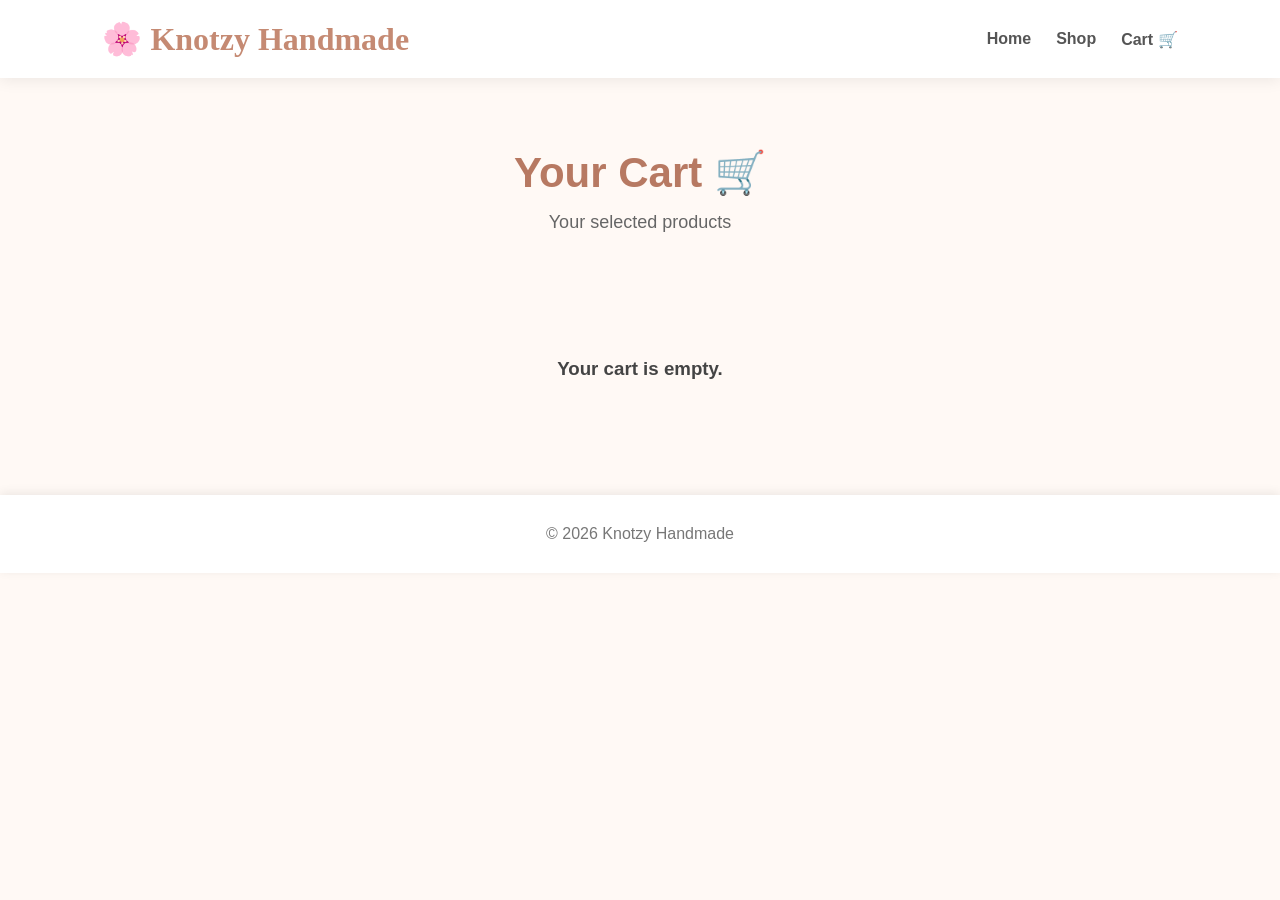
<file: cart.html>
<!DOCTYPE html>
<html lang="en">

<head>

<meta charset="UTF-8">
<meta name="viewport" content="width=device-width, initial-scale=1.0">

<title>Knotzy Handmade | Cart</title>

<link rel="stylesheet" href="style.css">

</head>


<body>


<header>

<h1>🌸 Knotzy Handmade</h1>

<nav>

<a href="index.html">Home</a>
<a href="shop.html">Shop</a>
<a href="cart.html">Cart 🛒</a>

</nav>

</header>



<section class="hero">

<h2>Your Cart 🛒</h2>

<p>Your selected products</p>

</section>



<section id="cartItems" style="padding:40px;text-align:center;"></section>



<footer>

<p>© 2026 Knotzy Handmade</p>

</footer>



<script>


let cart = JSON.parse(localStorage.getItem("cart")) || [];


let cartBox = document.getElementById("cartItems");


let delivery = 300;



function showCart(){


cartBox.innerHTML = "";


if(cart.length === 0){

cartBox.innerHTML = "<h3>Your cart is empty.</h3>";

return;

}



let total = 0;



cartBox.innerHTML = "<h2>Your Products:</h2>";



cart.forEach((item,index)=>{


let itemTotal = item.price * item.quantity;


total += itemTotal;



cartBox.innerHTML += `


<div class="cart-item">


<h3>${item.name}</h3>


<p>Price: Rs. ${item.price}</p>


<button onclick="changeQuantity(${index}, -1)">
-
</button>


<span style="padding:10px;">
${item.quantity}
</span>


<button onclick="changeQuantity(${index}, 1)">
+
</button>


<p>
Total: Rs. ${itemTotal}
</p>


<button onclick="removeItem(${index})">
🗑️ Remove
</button>


</div>


<hr>


`;

});



cartBox.innerHTML += `


<h3>Subtotal: Rs. ${total}</h3>

<h3>Delivery Charges: Rs. ${delivery}</h3>

<h2>Grand Total: Rs. ${total + delivery}</h2>


<button onclick="checkoutWhatsApp()">

Checkout on WhatsApp 💬

</button>


`;



}



function changeQuantity(index, change){


cart[index].quantity += change;


if(cart[index].quantity <= 0){

cart.splice(index,1);

}


localStorage.setItem(

"cart",

JSON.stringify(cart)

);


showCart();


}



function removeItem(index){


cart.splice(index,1);


localStorage.setItem(

"cart",

JSON.stringify(cart)

);


showCart();


}



function checkoutWhatsApp(){


let message =
"🌸 *New Order - Knotzy Handmade* 🌸%0A%0A";


let total = 0;



cart.forEach((item,index)=>{


message +=

(index+1)+". "+

item.name+

" x "+

item.quantity+

" - Rs. "+

(item.price * item.quantity)+

"%0A";



total += item.price * item.quantity;


});



message +=

"%0A💰 Total: Rs. "+

(total + delivery);



window.open(

"https://wa.me/923144837523?text="+message,

"_blank"

);


}



showCart();


</script>


</body>

</html>
</file>
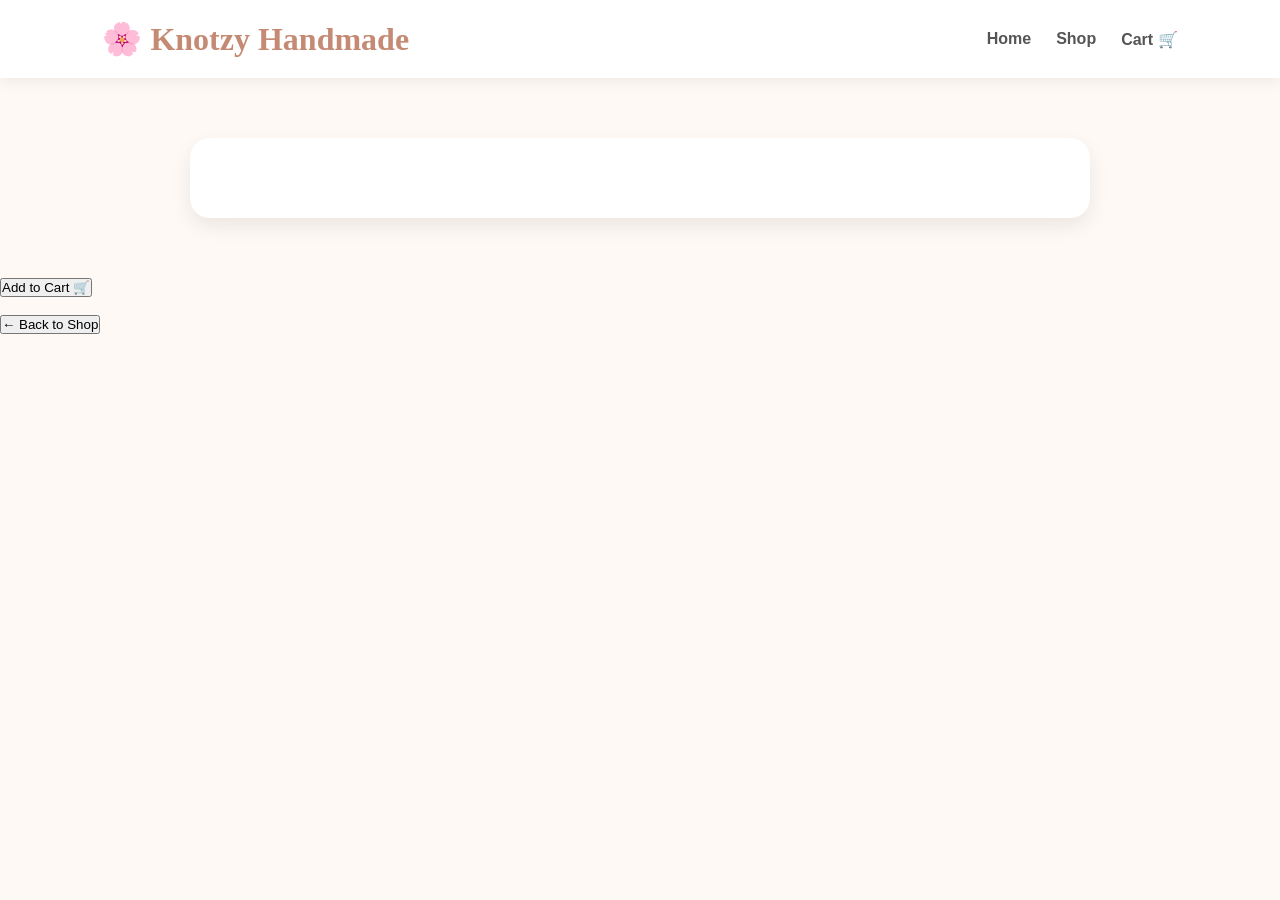
<file: product.html>
<!DOCTYPE html>
<html lang="en">

<head>

<meta charset="UTF-8">
<meta name="viewport" content="width=device-width, initial-scale=1.0">

<title>Knotzy Handmade | Product</title>

<link rel="stylesheet" href="style.css">

<script src="products.js"></script>

</head>


<body>


<header>

<h1>🌸 Knotzy Handmade</h1>

<nav>

<a href="index.html">Home</a>

<a href="shop.html">Shop</a>

<a href="cart.html">Cart 🛒</a>

</nav>

</header>



<section class="product-details" style="width:100%; text-align:center; padding:40px;"></section>

<img id="productImage" width="300" style="display:block; margin:auto;">


<h2 id="productName"></h2>


<h3 id="productPrice"></h3>


<p id="productDescription"></p>



<button onclick="addToCart()">

Add to Cart 🛒

</button>


<br><br>


<a href="shop.html">

<button>
← Back to Shop
</button>

</a>


</section>




<script>


const params = new URLSearchParams(window.location.search);


const productId = params.get("product");


const product = products.find(
item => item.id === productId
);



if(product){


document.getElementById("productImage").src =
product.image;


document.getElementById("productName").innerText =
product.name;


document.getElementById("productPrice").innerText =
"Rs. " + product.price;


document.getElementById("productDescription").innerText =
product.description;


}




function addToCart(){


let cart =
JSON.parse(localStorage.getItem("cart"))
|| [];



cart.push({

name: product.name,

price: product.price,

quantity: 1

});


localStorage.setItem(

"cart",

JSON.stringify(cart)

);



alert(product.name + " added to cart 🛒");


}



</script>


</body>

</html>
</file>
<file: style.css>
*{
margin:0;
padding:0;
box-sizing:border-box;
font-family:'Poppins',sans-serif;
}

body{
background:#FFF9F5;
color:#444;
}

header{
background:white;
padding:20px 8%;
display:flex;
justify-content:space-between;
align-items:center;
box-shadow:0 2px 15px rgba(0,0,0,.08);
position:sticky;
top:0;
z-index:1000;
}

header h1{
font-family:'Pacifico',cursive;
color:#C58A73;
font-size:32px;
}

nav{
display:flex;
gap:25px;
}

nav a{
text-decoration:none;
color:#555;
font-weight:600;
transition:.3s;
}

nav a:hover{
color:#C58A73;
}

.hero{
text-align:center;
padding:70px 20px;
}

.hero h2{
font-size:42px;
margin-bottom:15px;
color:#B77962;
}

.hero p{
font-size:18px;
color:#666;
}

.search-section{
display:flex;
justify-content:center;
margin:20px;
}

#searchBox{
width:420px;
max-width:90%;
padding:14px 20px;
border:none;
border-radius:40px;
font-size:16px;
background:white;
box-shadow:0 4px 15px rgba(0,0,0,.08);
outline:none;
}

.categories{
display:flex;
justify-content:center;
flex-wrap:wrap;
gap:15px;
margin:30px 20px;
}

.categories button{
padding:12px 22px;
border:none;
border-radius:30px;
background:#F4D9CF;
cursor:pointer;
font-weight:600;
transition:.3s;
}

.categories button:hover{
background:#C58A73;
color:white;
}

.products{
display:grid;
grid-template-columns:repeat(auto-fit,minmax(260px,1fr));
gap:30px;
padding:50px 8%;
}.card{
background:white;
border-radius:20px;
overflow:hidden;
box-shadow:0 8px 20px rgba(0,0,0,.08);
transition:.3s;
text-align:center;
padding-bottom:20px;
}

.card:hover{
transform:translateY(-8px);
box-shadow:0 15px 30px rgba(0,0,0,.15);
}

.card img{
width:100%;
height:280px;
object-fit:cover;
display:block;
}

.card h3{
margin:18px 0 10px;
font-size:22px;
color:#B77962;
}

.card p{
font-size:18px;
font-weight:600;
margin-bottom:18px;
}

.card button{
background:#C58A73;
color:white;
border:none;
padding:12px 28px;
border-radius:30px;
cursor:pointer;
font-size:16px;
transition:.3s;
}

.card button:hover{
background:#A96C57;
transform:scale(1.05);
}

.product-details{
max-width:900px;
margin:60px auto;
background:white;
padding:40px;
border-radius:20px;
box-shadow:0 8px 20px rgba(0,0,0,.08);
text-align:center;
}

.product-details img{
width:320px;
max-width:100%;
border-radius:18px;
margin-bottom:25px;
}

.product-details h2{
font-size:34px;
color:#B77962;
margin-bottom:15px;
}

.product-details h3{
font-size:24px;
margin-bottom:20px;
}

.product-details p{
font-size:18px;
line-height:1.7;
margin-bottom:30px;
color:#666;
}

.product-details button{
background:#C58A73;
color:white;
border:none;
padding:14px 30px;
border-radius:30px;
cursor:pointer;
font-size:16px;
margin:8px;
transition:.3s;
}

.product-details button:hover{
background:#A96C57;
}.cart-item{
background:white;
padding:25px;
margin:20px auto;
max-width:650px;
border-radius:18px;
box-shadow:0 8px 20px rgba(0,0,0,.08);
text-align:center;
}

.cart-item h3{
color:#B77962;
margin-bottom:10px;
}

.cart-item p{
margin:10px 0;
font-size:17px;
}

.cart-item button{
background:#C58A73;
color:white;
border:none;
padding:10px 18px;
margin:5px;
border-radius:25px;
cursor:pointer;
transition:.3s;
}

.cart-item button:hover{
background:#A96C57;
}

#cartItems h2,
#cartItems h3{
margin:15px 0;
}

#cartItems button{
background:#C58A73;
color:white;
border:none;
padding:14px 28px;
border-radius:30px;
cursor:pointer;
font-size:16px;
transition:.3s;
}

#cartItems button:hover{
background:#A96C57;
}

footer{
margin-top:60px;
padding:30px;
background:white;
text-align:center;
box-shadow:0 -2px 10px rgba(0,0,0,.08);
color:#777;
}

@media(max-width:768px){

header{
flex-direction:column;
gap:15px;
padding:20px;
}

nav{
flex-wrap:wrap;
justify-content:center;
}

.hero h2{
font-size:30px;
}

.products{
grid-template-columns:1fr;
padding:30px;
}

.product-details{
margin:25px;
padding:25px;
}

.product-details h2{
font-size:28px;
}

#searchBox{
width:100%;
}

.categories{
padding:0 15px;
}

}
</file>
